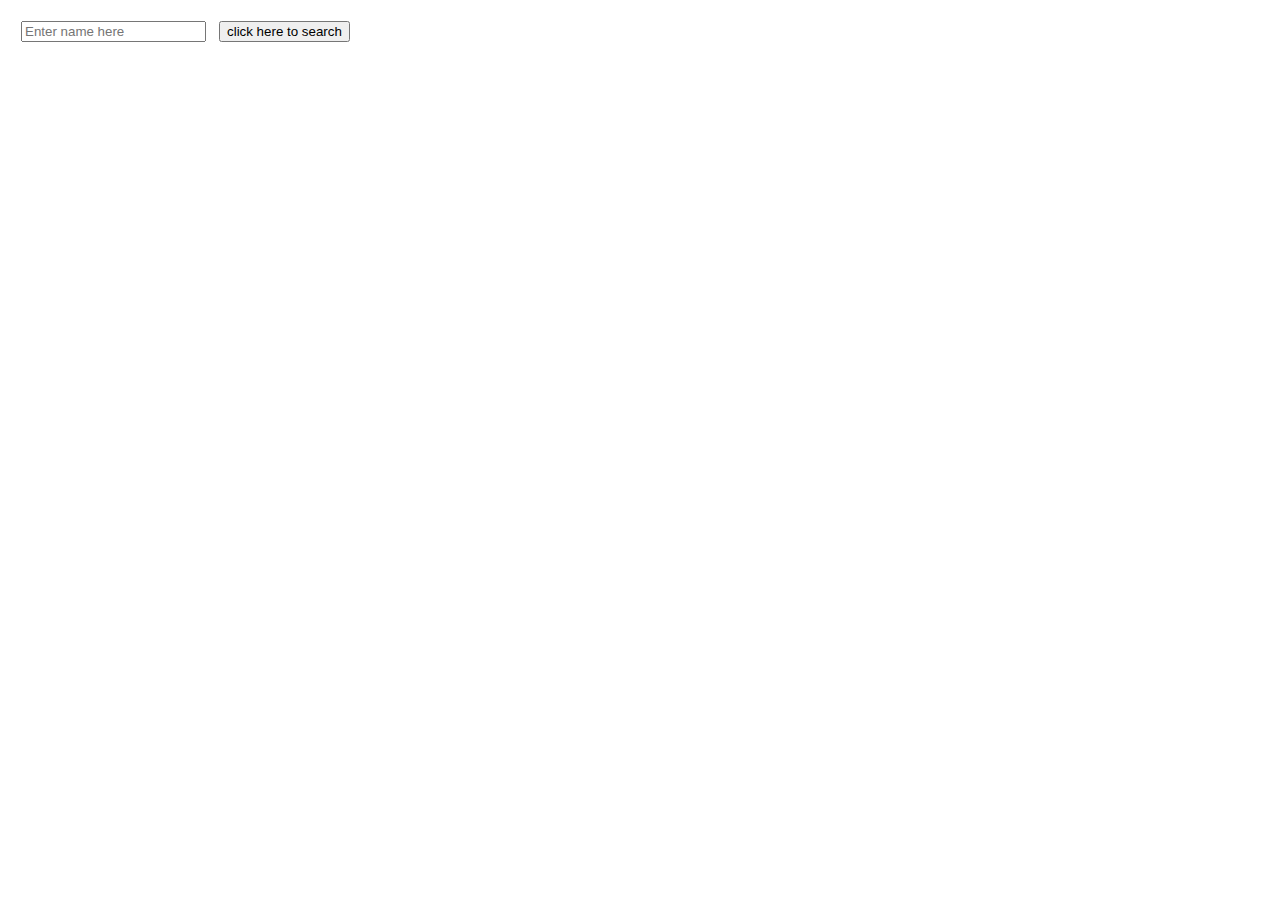
<file: index.html>
<!DOCTYPE html>
<html lang="en">
<head>
    <meta charset="UTF-8">
    <meta http-equiv="X-UA-Compatible" content="IE=edge">
    <meta name="viewport" content="width=device-width, initial-scale=1.0">
    <title>Nationalisation</title>
    <link rel="stylesheet" href="style.css">
    <link rel="stylesheet" href="https://cdn.jsdelivr.net/npm/bootstrap@4.6.1/dist/css/bootstrap.min.css" integrity="sha384-zCbKRCUGaJDkqS1kPbPd7TveP5iyJE0EjAuZQTgFLD2ylzuqKfdKlfG/eSrtxUkn" crossorigin="anonymous">
</head>
<body onload="create()">
    <script src="script.js"></script>
    <script src="https://cdn.jsdelivr.net/npm/jquery@3.5.1/dist/jquery.slim.min.js" integrity="sha384-DfXdz2htPH0lsSSs5nCTpuj/zy4C+OGpamoFVy38MVBnE+IbbVYUew+OrCXaRkfj" crossorigin="anonymous"></script>
<script src="https://cdn.jsdelivr.net/npm/bootstrap@4.6.1/dist/js/bootstrap.bundle.min.js" integrity="sha384-fQybjgWLrvvRgtW6bFlB7jaZrFsaBXjsOMm/tB9LTS58ONXgqbR9W8oWht/amnpF" crossorigin="anonymous"></script>
</body>
</html>
</file>
<file: style.css>
.search{
    margin:13px
}
</file>
